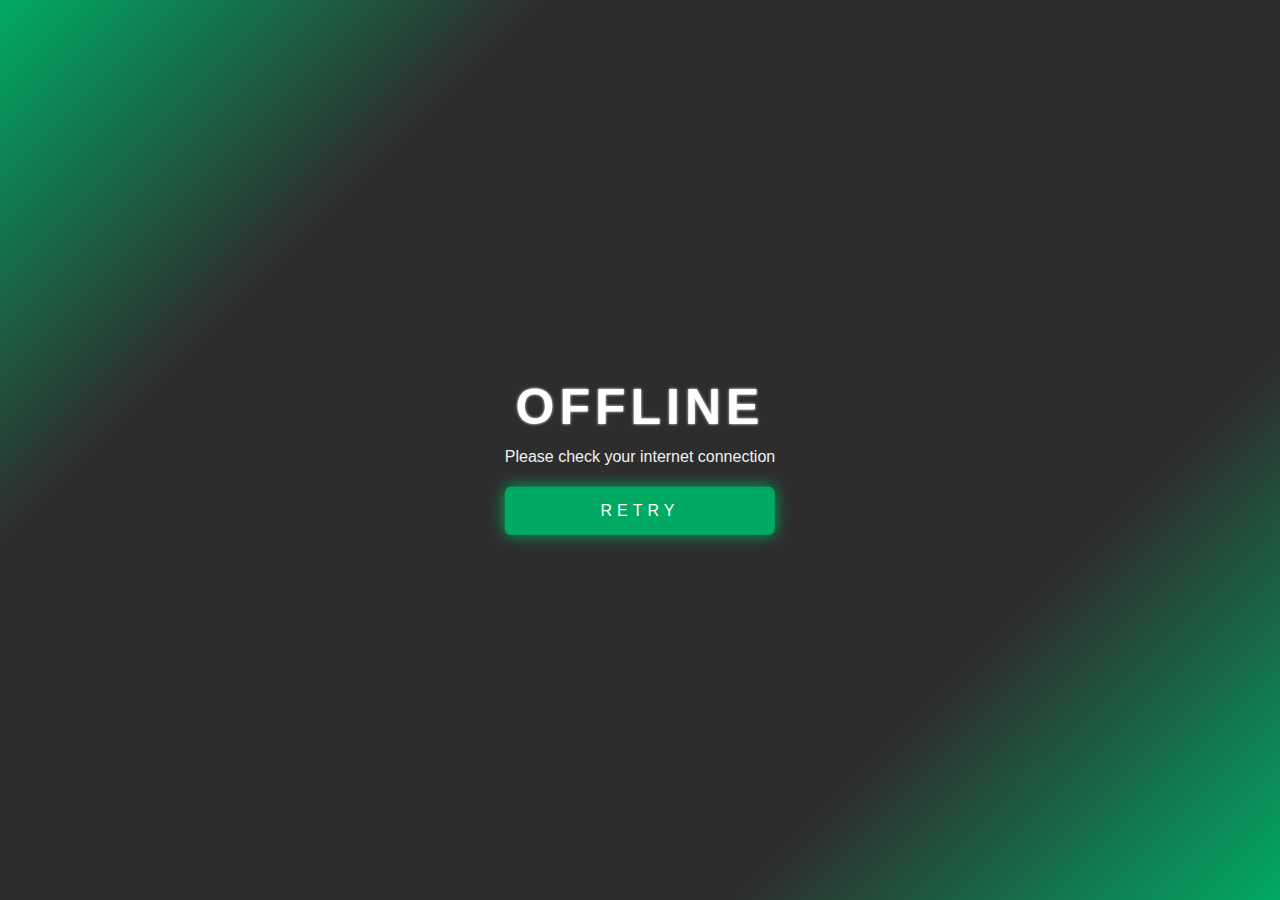
<file: public/offline.html>
<!DOCTYPE html>
<html lang="en">

<head>
    <title>LaunchPad Offline</title>
    <meta charset="UTF-8">
    <meta name="viewport" content="width=device-width, initial-scale=1, maximum-scale=1">
    <meta http-equiv="X-UA-Compatible" content="ie=edge">
</head>

<body
    style="width: 100%;min-height: 100vh;display: block;margin: 0;padding: 0;background: -webkit-linear-gradient(-45deg, #00aa63 0, #2d2d2d 25%, #2d2d2d 50%, #2d2d2d 75%, #00aa63 100%);">
    <div
        style="position: absolute;top: 50%;left: 50%;align-items: center;justify-content: center;-webkit-transform: translate(-50%, -50%);-moz-transform: translate(-50%, -50%);-ms-transform: translate(-50%, -50%);-o-transform: translate(-50%, -50%);transform: translate(-50%, -50%);text-align: center;">
        <h1
            style="color: white;font-family: arial;font-weight: bold;font-size: 50px;letter-spacing: 5px;line-height: 1rem;text-shadow: 0 0 3px white;">
            OFFLINE</h1>
        <h4 style="color: #f1f1f1;font-family: arial;font-weight: 300;font-size: 16px;">Please check your internet
            connection</h4>
        <a style="display: block;margin: 20px 0 0;padding: 15px 30px;background: #00aa63 ;color: white;font-family: arial;letter-spacing: 5px;border-radius: .4rem;text-decoration: none;box-shadow: 0 0 15px #00aa63;"
            href="javascript:window.location.reload(true)" class="button" onclick="this.style.scale=0.85">RETRY</a>
    </div>
</body>

</html>
</file>
